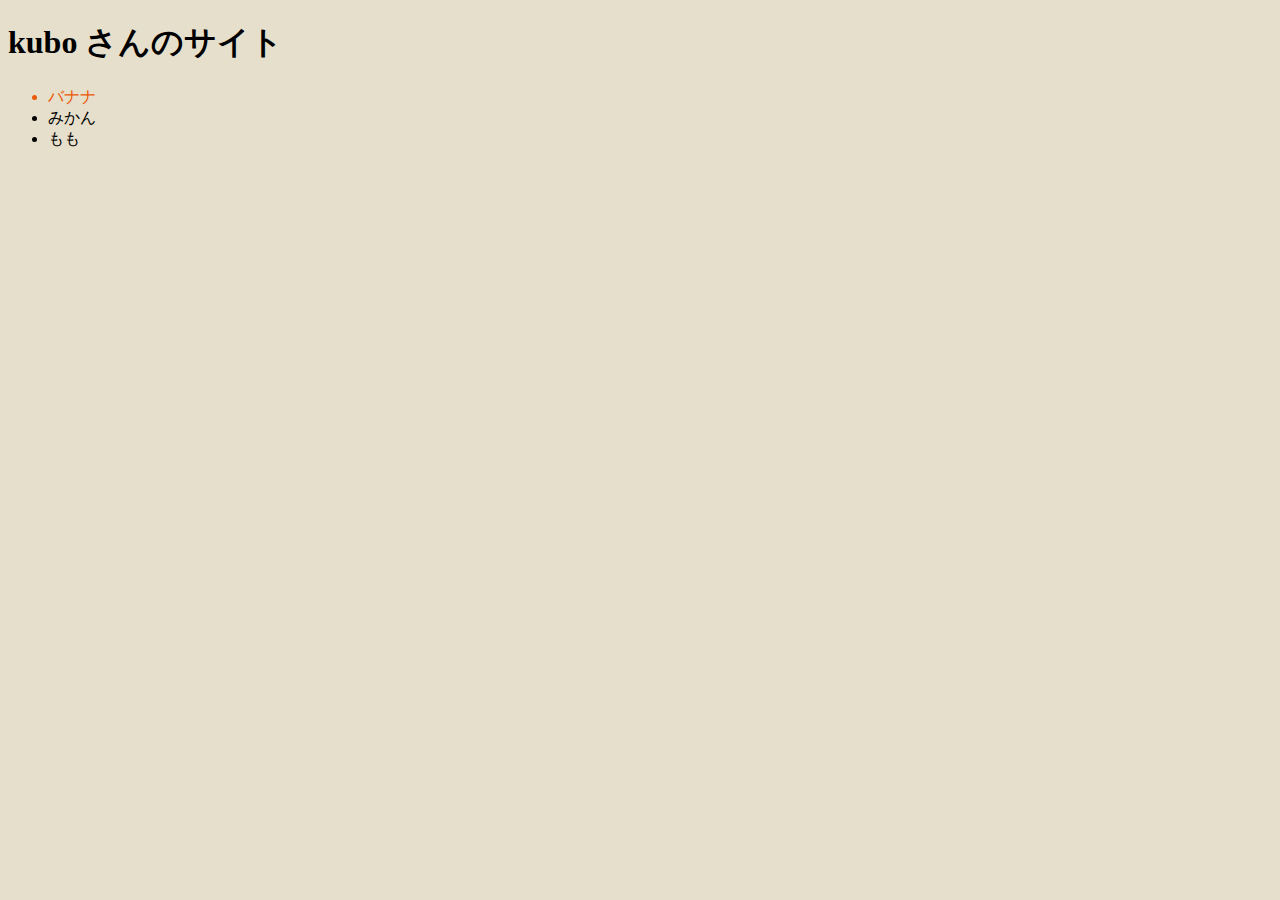
<file: index.html>
<!DOCTYPE html>
<html>
  <head>
    <title>ここにページのタイトル書くよ！</title>
    <meta charset="utf-8" />
    <style>
    </style>
    <link rel="stylesheet" href="index.css">
  </head>

  <body>
    <h1>kubo さんのサイト</h1>
    <div>
      <ul>
        <li style="color: #eb5a09;">バナナ</li>
        <li>みかん</li>
        <li>もも</li>
      </ul>
    </div>
  </body>
</html>
</file>
<file: index.css>
body {
    background-color: #e6dfcb;
}

h3 {
    color: #567947;
    text-align: center;
}
</file>
